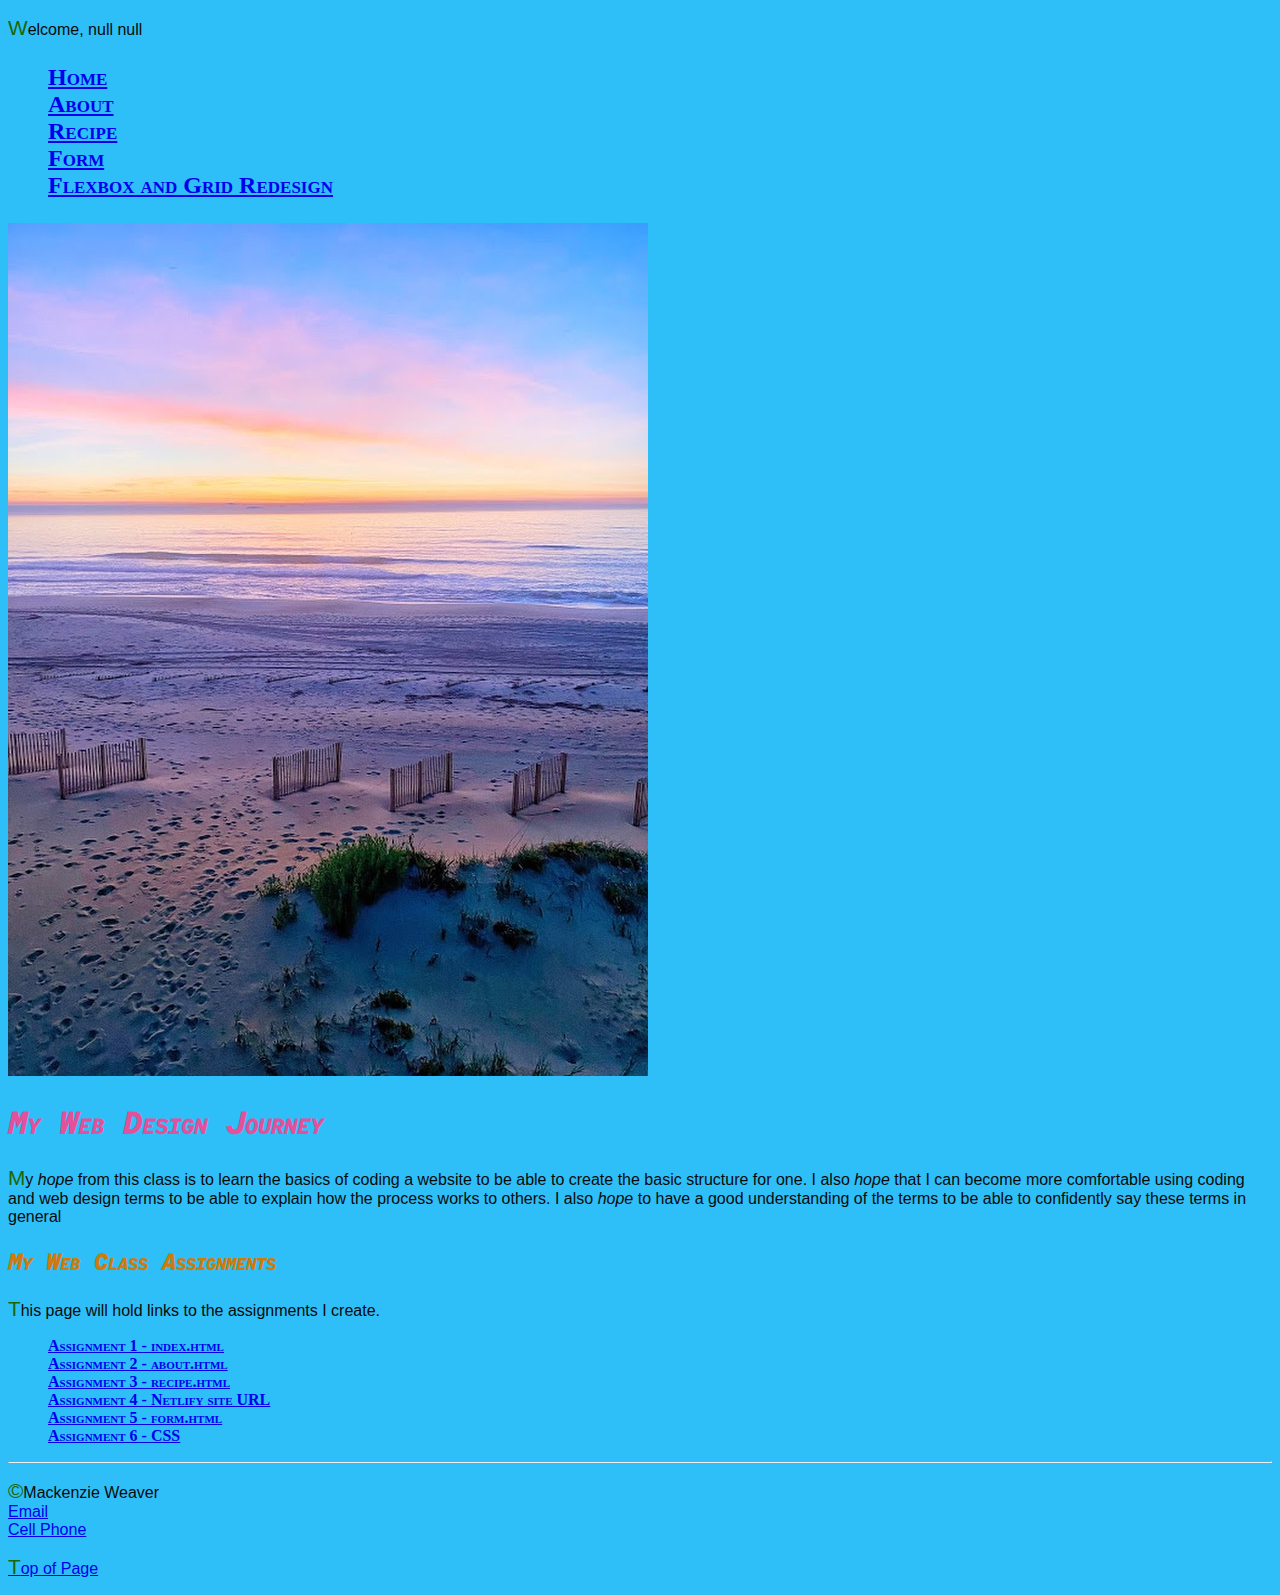
<file: index.html>
<!DOCTYPE html>
<html lang="en-us">

    <head>
         <meta charset="utf-8">
         <title>Home</title>
         <link rel="icon" href="/img/Cotton-candy-clouds.jpg">
         <link rel="preconnect" href="https://fonts.googleapis.com">
         <link rel="preconnect" href="https://fonts.gstatic.com" crossorigin>
         <link href="https://fonts.googleapis.com/css2?family=Red+Hat+Mono:ital@1&display=swap" rel="stylesheet">
         <link rel="stylesheet" href="/CSS/index.css">

    </head>

    <body>
        <p id="greet"></p>
        <nav id="main-nav">
            <ul>
                <li><a href="index.html">Home</a></li>
                <li><a href="about.html">About</a></li>
                <li><a href="recipe.html">Recipe</a></li>
                <li><a href="form.html">Form</a></li>
                <li><a href="media/flex-grid-recipe.html">Flexbox and Grid Redesign</a></li>
            </ul>
        </nav>

        <header>
            <img src="/img/OBX_Beach_Sunrise.jpg" alt="sunrise">
        </header>

<section class="sect-1">
       <h1 id="#top">My Web Design Journey</h1>

         <p>My <em class="journey-info">hope</em> from this class is to learn the basics of coding a website to be able to create the basic structure for one. I also <em>hope</em> that I can become more comfortable using coding and web design terms to be able to explain how the process works to others. I also <em>hope</em> to have a good understanding of the terms to be able to confidently say these terms in general</p>

        <h2 class="web-info">My Web Class Assignments</h2>
        <p>This page will hold links to the assignments I create.</p>
        <!-- changes begin after this -->
<section>
    <ul>
        <li><a href="index.html">Assignment 1 - index.html</a></li>
        <li><a href="about.html">Assignment 2 - about.html</a></li>
        <li><a href="recipe.html">Assignment 3 - recipe.html</a></li>
        <li><a href="https://youthful-ptolemy-94d5b3.netlify.app/" target="blank">Assignment 4 - Netlify site URL</a></li>
        <li><a href="form.html">Assignment 5 - form.html</a></li>
        <li><a href="#">Assignment 6 - CSS</a></li>
        <li><a href=""></a></li>
    </ul>
</section>
<hr>
    <body>
        <footer>
            <p> &copy;Mackenzie Weaver<br> 
            <a href="mailto:mweav0008@mail.ct.edu">Email</a><br>
            <a href="tel:+01-800-444-3567">Cell Phone</a><br></p>
        </footer>
            <p> <a href="#top">Top of Page</a></p>

            <script>
                var fname = prompt ("What is your first name");
                var lname = prompt ("What is your last name");
            console.log ("Welcome," + fname + " " + lname);
    
            document.getElementById("greet").innerHTML = "Welcome, " + fname + " " + lname;
            
            console.log("web design")
            alert("This is my web design journey")

            </script>

            <script src="js/main.js"></script>

    </body>
</html>
</file>
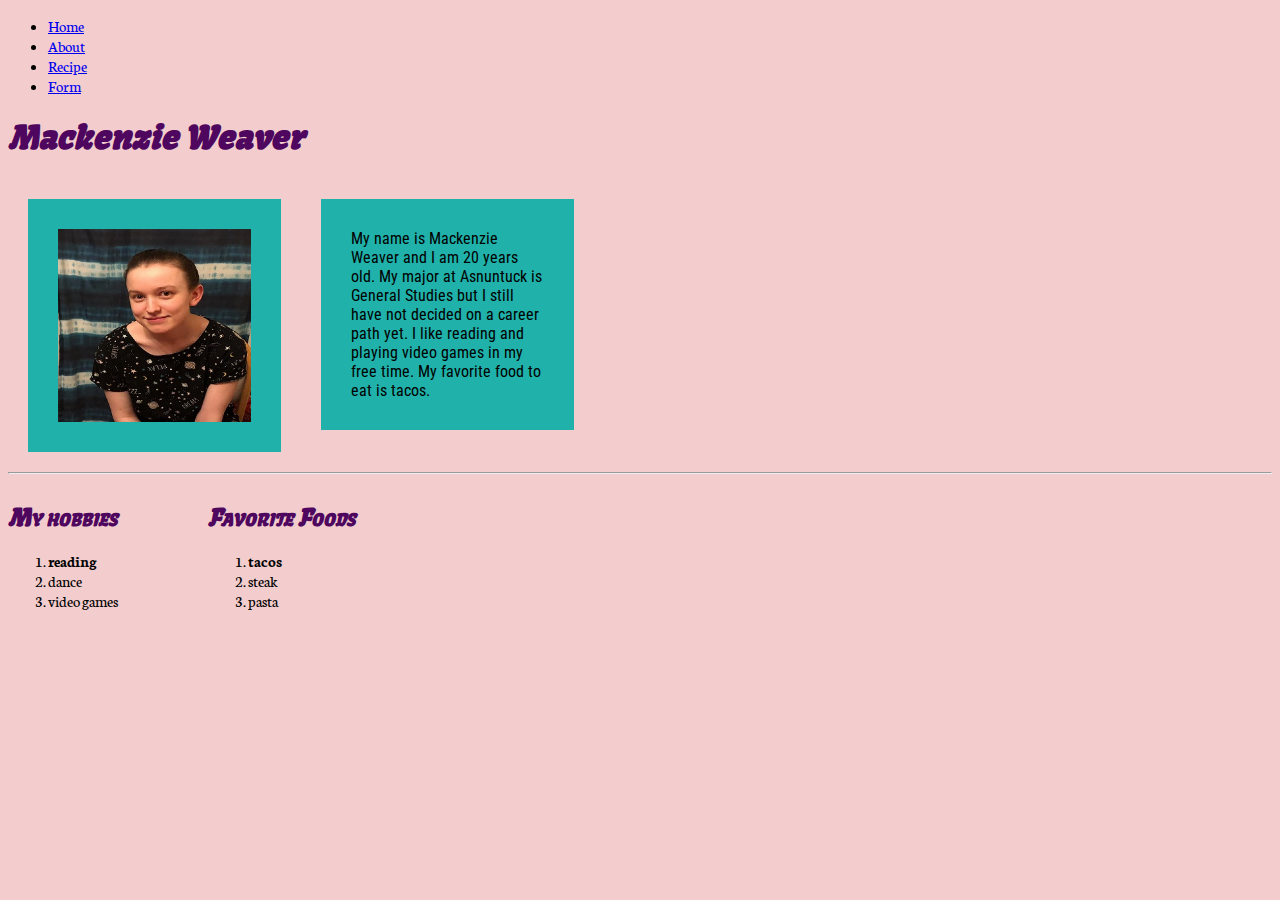
<file: about.html>
<!DOCTYPE html>
<html lang="en-us">

    <head>
          <meta charset="utf-8">
          <title>About</title>
          <link rel="preconnect" href="https://fonts.googleapis.com">
          <link rel="preconnect" href="https://fonts.gstatic.com" crossorigin>
          <link href="https://fonts.googleapis.com/css2?family=Kavoon&family=Neuton&family=Roboto+Condensed:ital,wght@0,300;0,400;1,300&display=swap" rel="stylesheet">
          <link rel="stylesheet" href="/favicon/ms-icon-144x144.png">
          <link rel="stylesheet" href="/CSS/about.css">
    </head>

        <body>
            <nav>
                <ul>
                    <li><a href="index.html">Home</a></li>
                    <li><a href="about.html">About</a></li>
                    <li><a href="recipe.html">Recipe</a></li>
                    <li><a href="form.html">Form</a></li>
                </ul>
            </nav>

            <h1>Mackenzie Weaver</h1>
            <img class="bio" src="/img/birthday photo.jpg" alt="picture of author">
            <p class="bio">My name is Mackenzie Weaver and I am 20 years old. My major at Asnuntuck is General Studies but I still have not decided on a career path yet. I like reading and playing video games in my free time. My favorite food to eat is tacos. </p>

            <hr>

        <article class="faves">
            <h2>My hobbies</h2>
             <ol>
                <li><strong>reading</strong></li>
                <li>dance</li>
                <li>video games</li>
             </ol>
        </article>

        <article class="faves">
            <h2>Favorite Foods</h2>
            <ol>
                <li><strong>tacos</strong></li>
                <li>steak</li>
                <li>pasta</li>
            </ol>
        </article>

        </body>
</file>
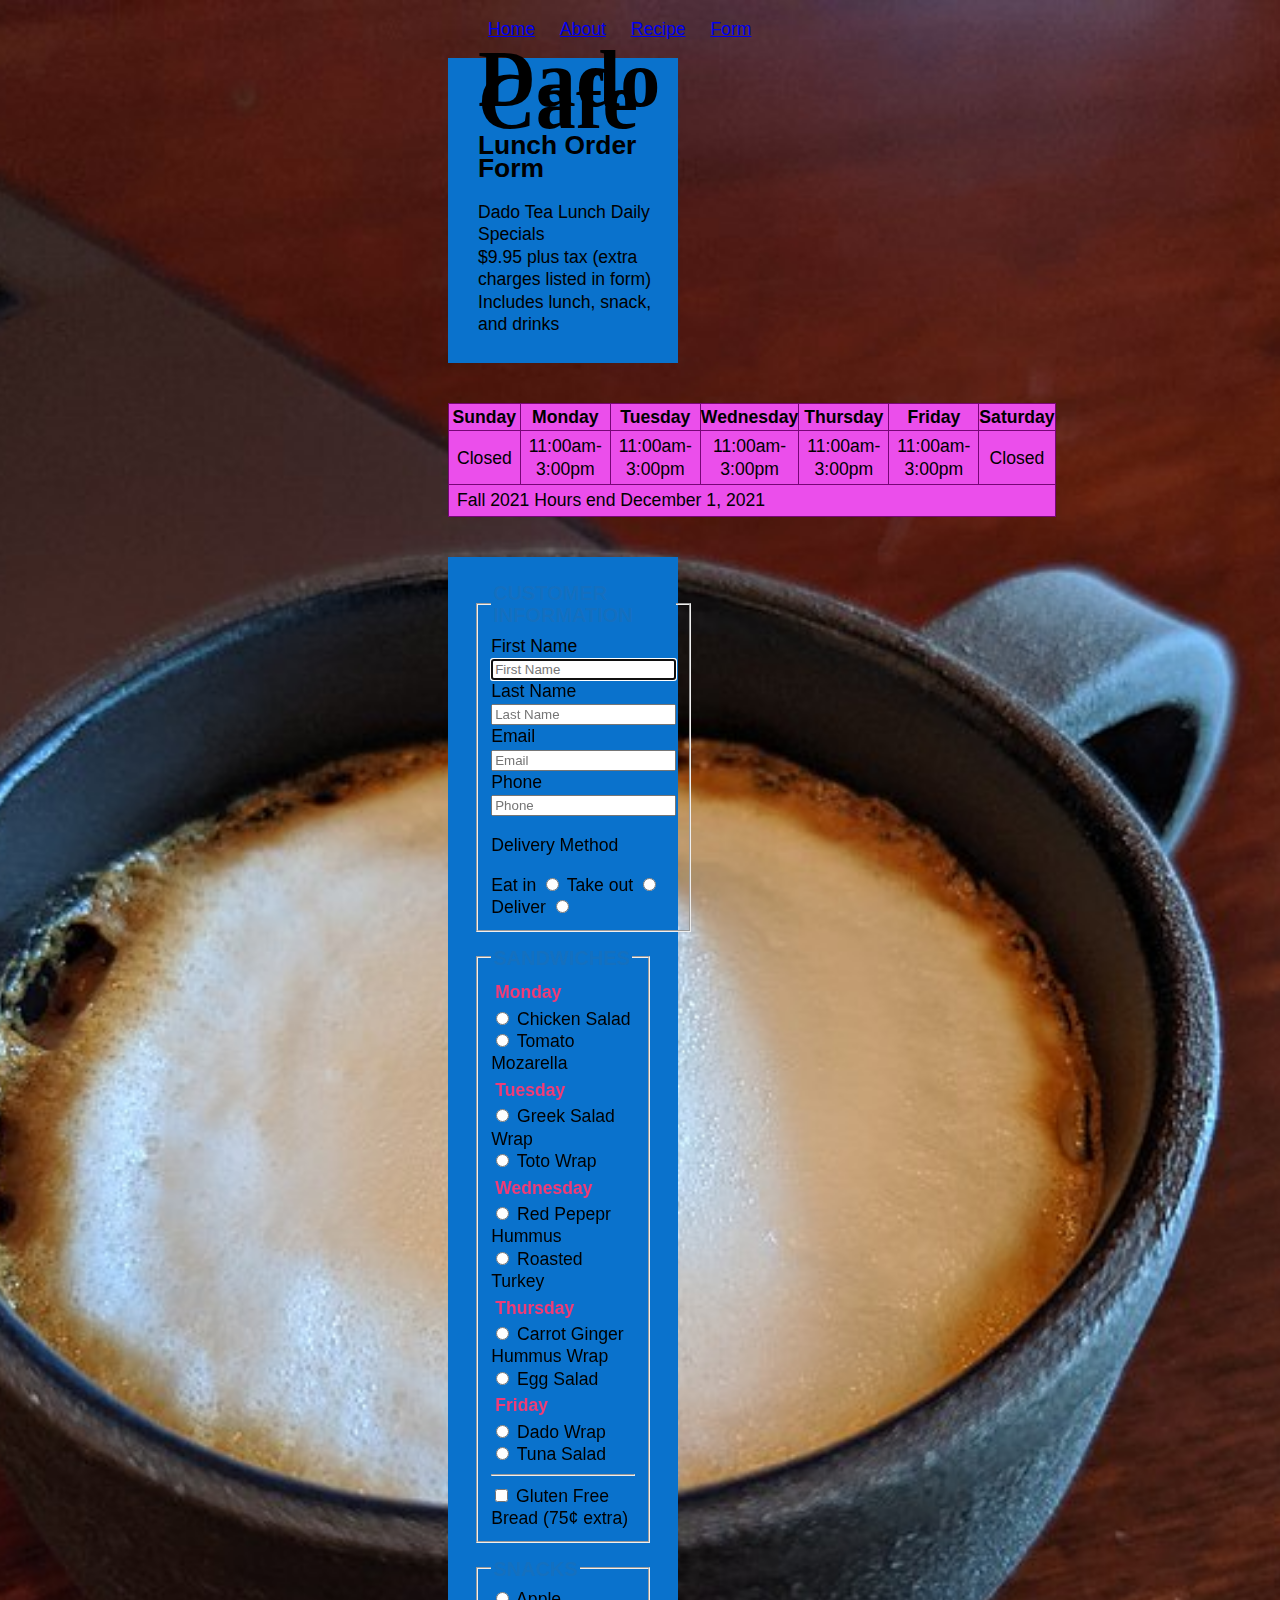
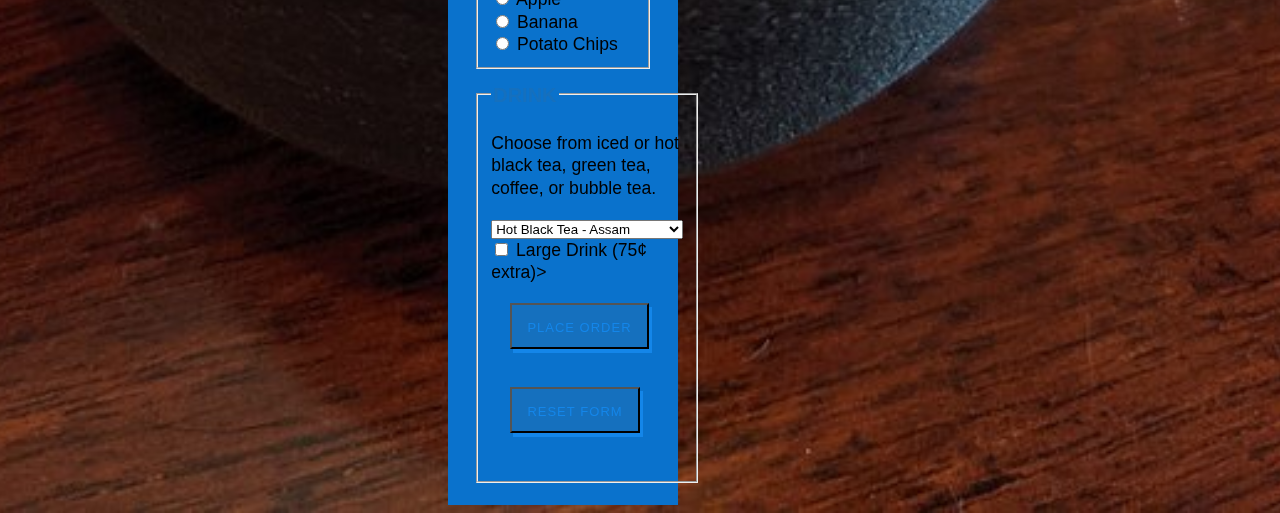
<file: form.html>
<!DOCTYPE html>
<html lang="en">
<head>
    <meta charset="UTF-8">
    <meta http-equiv="X-UA-Compatible" content="IE=edge">
    <meta name="viewport" content="width=device-width, initial-scale=1.0">
    <link rel="stylesheet" href="CSS/form.css">
    <title>Dado Cafe Order Form</title>
</head>

<body>

        <div id="wrapper">

         <nav>
            <ul>
                <li><a href="index.html">Home</a></li>
                <li><a href="about.html">About</a></li>
                <li><a href="recipe.html">Recipe</a></li>
                <li><a href="form.html">Form</a></li>
            </ul>
        </nav>
        
        <main>
            <h1>Dado Cafe</h1>
            <h2>Lunch Order Form</h2>

            <p class="lunch-specials">
            Dado Tea Lunch Daily Specials <br>
            $9.95 plus tax (extra charges listed in form) <br>
            Includes lunch, snack, and drinks <br>
            </p>
        </main>

    <table>
        <thead>
            <tr>
                <th>Sunday</th>
                <th>Monday</th>
                <th>Tuesday</th>
                <th>Wednesday</th>
                <th>Thursday</th>
                <th>Friday</th>
                <th>Saturday</th>
            </tr>
        </thead>

        <tbody>
            <tr>
                <td>Closed</td>
                <td>11:00am-3:00pm</td>
                <td>11:00am-3:00pm</td>
                <td>11:00am-3:00pm</td>
                <td>11:00am-3:00pm</td>
                <td>11:00am-3:00pm</td>
                <td>Closed</td>
            </tr>

            <tr>
                <td colspan="7">Fall 2021 Hours end December 1, 2021</td>
            </tr>
        </tbody>
    </table>

    <form name="lunchOrder" method="POST" data-netlify="true">

        <fieldset>
            <legend>Customer Information</legend>

            <label for="firstName">First Name</label><br>
            <input type="text" id="firstName" required="required" placeholder="First Name" autofocus><br>

            <label for="lastName">Last Name</label><br />
            <input type="text" id="lastName" required="required" placeholder="Last Name"><br>

            <label for="email">Email</label><br />
            <input type="email" id="email" required="required" placeholder="Email"><br>

            <label for="phone">Phone</label><br />
            <input type="text" id="phone" required="required" placeholder="Phone">

            <p>Delivery Method</p>
            <label for="here">Eat in</label>
            <input type="radio" name="delivery" id="eat-in" value="eat-in">

            <label for="to-go">Take out</label>
            <input type="radio" name="delivery" id="to-go" value="to-go">

            <label for="deliver-to">Deliver</label>
            <input type="radio" name="delivery" id="deliver-to" value="deliver-to">
        </fieldset>

        <fieldset>
            <legend>Sandwiches</legend>

            <h3>Monday</h3>
            <input type="radio" id="chicken-salad" name="sandwich" value="chicken-salad">
            <label for="chicken-salad">Chicken Salad</label><br>
            <input type="radio" id="tomato-mozarella" name="sandwich" value="tomato-mozarella">
            <label for="tomato-mozarella">Tomato Mozarella</label><br>

            <h3>Tuesday</h3>
            <input type="radio" id="greek-wrap" name="sandwich" value="greek-wrap">
            <label for="greek-wrap">Greek Salad Wrap</label><br>
            <input type="radio" id="toto-wrap" name="sandwich" value="toto=wrap">
            <label for="toto-wrap">Toto Wrap</label><br>

            <h3>Wednesday</h3>
            <input type="radio" id="red-pepper-hummus" name="sandwich" value="red-pepper-hummus">
            <label for="red-pepper-hummus">Red Pepepr Hummus</label><br>
            <input type="radio" id="roasted-turkery" name="sandwich" value="roasted-turkey">
            <label for="roasted-turkey">Roasted Turkey</label><br>

            <h3>Thursday</h3>
            <input type="radio" id="carrot-ginger-hummus" name="sandwich" value="carrot-ginger-hummus">
            <label for="carrot-ginger-hummus">Carrot Ginger Hummus Wrap</label><br>
            <input type="radio" id="egg-salad" name="sandwich" value="egg-salad">
            <label for="egg-salad">Egg Salad</label><br>

            <h3>Friday</h3>
            <input type="radio" id="dado-wrap" name="sandwich" value="dado-wrap">
            <label for="dado-wrap">Dado Wrap</label><br>
            <input type="radio" id="tuna-salad" name="sandwich" value="-tuna-salad">
            <label for="tuna-salad">Tuna Salad</label><br>

            <hr>
            <input type="checkbox" id="gf-bread" name="gf-bread" value="gf-bread">
            <label for="gf-bread">Gluten Free Bread (75&cent; extra)</label><br>

        </fieldset>

        <fieldset>
            <legend>Snacks</legend>
            <input type="radio" id="apple" name="snack" value="apple">
            <label for="apple">Apple</label><br />

            <input type="radio" id="banana" name="snack" value="banana">
            <label for="banana">Banana</label><br />

            <input type="radio" id="potato-chips" name="snack" value="potato-chips">
            <label for="potato-chips">Potato Chips</label>

        </fieldset>

        <fieldset>
            <legend>Drink</legend>
            <label for="drinks"></label>

         <p>Choose from iced or hot black tea, green tea, coffee, or bubble tea.</p>

            <select name="drinks" id="drinks">
                <optgroup label="black-tea">
                    <option>Hot Black Tea - Assam</option>
                    <option>Hot Black Tea - Earl Gray</option>
                    <option>Iced Black Tea - Assam</option>
                    <option>Iced Black Tea - Earl Gray</option>
                </optgroup>

                <optgroup label="green-tea">
                    <option>Hot Green Tea - Jasmine</option>
                    <option>Hot Green Tea - Macha</option>
                    <option>Iced Green Tea - Jasmine</option>
                    <option>Iced Green Tea - Macha</option>
                </optgroup>

                <optgroup label="coffee">
                    <option>Hot Coffee</option>
                    <option>Hot Decaf Coffee</option>
                    <opyion>Iced Coffee</opyion>
                    <option>Iced Decaf Coffee</option>
                </optgroup>

                <optgroup label="bubble-tea">'
                    <option>Bubble Tea (&dollar;1.50 Extra)</option>
                </optgroup>
            </select>
             <br>

            <input type="checkbox" id="lg-drink" value="lg-drink">
            <label for="lg-drink">Large Drink (75&cent; extra)>
            <button class="form-btn">Place Order</button>
            <button class="form-btn">Reset Form</button>
        </p>

    </form>

        </div>
</body>

</html>
</file>
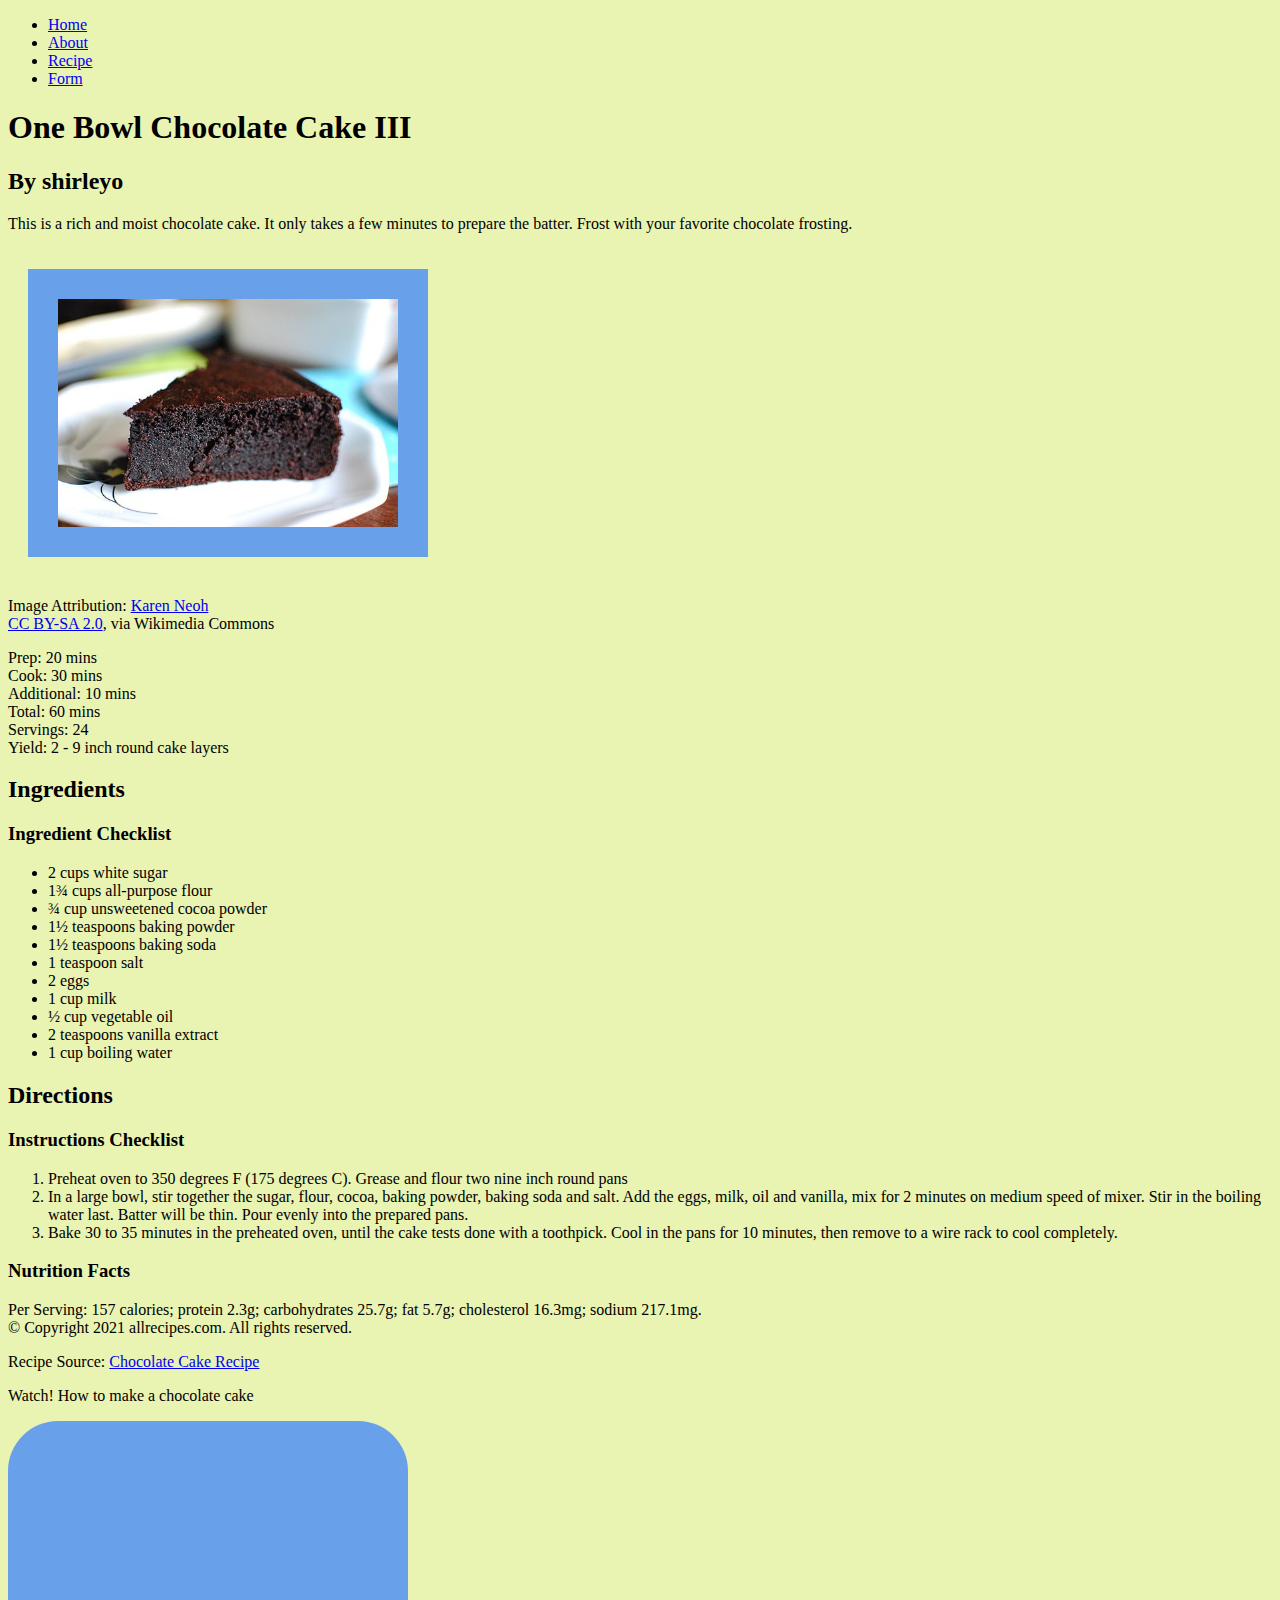
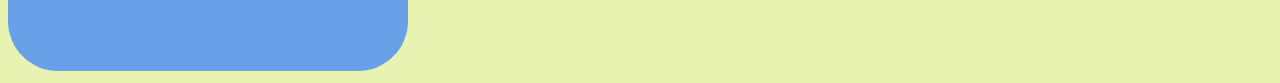
<file: recipe.html>
<!DOCTYPE html>
<html lang="en">
<head>
    <meta charset="UTF-8">
    <meta http-equiv="X-UA-Compatible" content="IE=edge">
    <meta name="viewport" content="width=device-width, initial-scale=1.0">
    <link rel="stylesheet" href="CSS/recipe.css">
    <title>Recipe</title>
</head>
<body>
    <nav>
        <ul>
            <li><a href="index.html">Home</a></li>
            <li><a href="about.html">About</a></li>
            <li><a href="recipe.html">Recipe</a></li>
            <li><a href="form.html">Form</a></li>
        </ul>
<div class="solid">
    </nav>
    <h1>One Bowl Chocolate Cake III</h1>
    <h2> By shirleyo</h2>
    <p>This is a rich and moist chocolate cake. It only takes a few minutes to prepare the batter. Frost with your favorite chocolate frosting.</p>

    <img src="img/Quinoa_Chocolate_Cake_CCBYSA2_Karen_Neo 512.jpg" alt="chocolate cake slice on a plate">
    <p class="dotted">Image Attribution: 

    <a href="https://commons.wikimedia.org/wiki/File:Quinoa_Chocolate_Cake_CCBYSA2_Karen_Neo.jpg">Karen Neoh</a><br> 

    <a href="https://creativecommons.org/licenses/by-sa/2.0">CC BY-SA 2.0</a>, via Wikimedia Commons </p>

</div>

    <p>Prep: 20 mins<br>
    Cook: 30 mins<br>
    Additional: 10 mins<br>
    Total: 60 mins<br>
    Servings: 24<br>
    Yield: 2 - 9 inch round cake layers
    </p>
    
   
    <h2>Ingredients</h2>
    <h3>Ingredient Checklist</h3>

    <ul>
        <li>2 cups white sugar</li>
        <li>1&frac34; cups all-purpose flour</li>
        <li>&frac34; cup unsweetened cocoa powder</li>
        <li>1&frac12; teaspoons baking powder</li>
        <li>1&frac12; teaspoons baking soda</li>
        <li>1 teaspoon salt</li>
        <li>2 eggs</li>
        <li>1 cup milk</li>
        <li>&frac12; cup vegetable oil</li>
        <li>2 teaspoons vanilla extract</li>
        <li>1 cup boiling water</li>
    </ul>
   <h2>Directions</h2> 
   <h3>Instructions Checklist</h3> 

   <ol>
   <li>Preheat oven to 350 degrees F (175 degrees C). Grease and flour two nine inch round pans</li> 
   <li>In a large bowl, stir together the sugar, flour, cocoa, baking powder, baking soda and salt. Add the eggs, milk, oil and vanilla, mix for 2 minutes on medium speed of mixer. Stir in the boiling water last. Batter will be thin. Pour evenly into the prepared pans.</li>
   <li>Bake 30 to 35 minutes in the preheated oven, until the cake tests done with a toothpick. Cool in the pans for 10 minutes, then remove to a wire rack to cool completely.</li>
    </ol>
    
    
    
    <h3>Nutrition Facts</h3>
   <p>Per Serving: 157 calories; protein 2.3g; carbohydrates 25.7g; fat 5.7g; cholesterol 16.3mg; sodium 217.1mg.<br>
        &copy; Copyright 2021 allrecipes.com. All rights reserved.</p>
        
Recipe Source: <a href="https://www.allrecipes.com/recipe/17981/one-bowl-chocolate-cake-iii/">Chocolate Cake Recipe</a>
    
<p>Watch! How to make a chocolate cake</p>
<iframe width="560" height="315" src="https://www.youtube.com/embed/dsJtgmAhFF4" title="YouTube video player" frameborder="0" allow="accelerometer; autoplay; clipboard-write; encrypted-media; gyroscope; picture-in-picture" allowfullscreen></iframe>

</body>
</html>
</file>
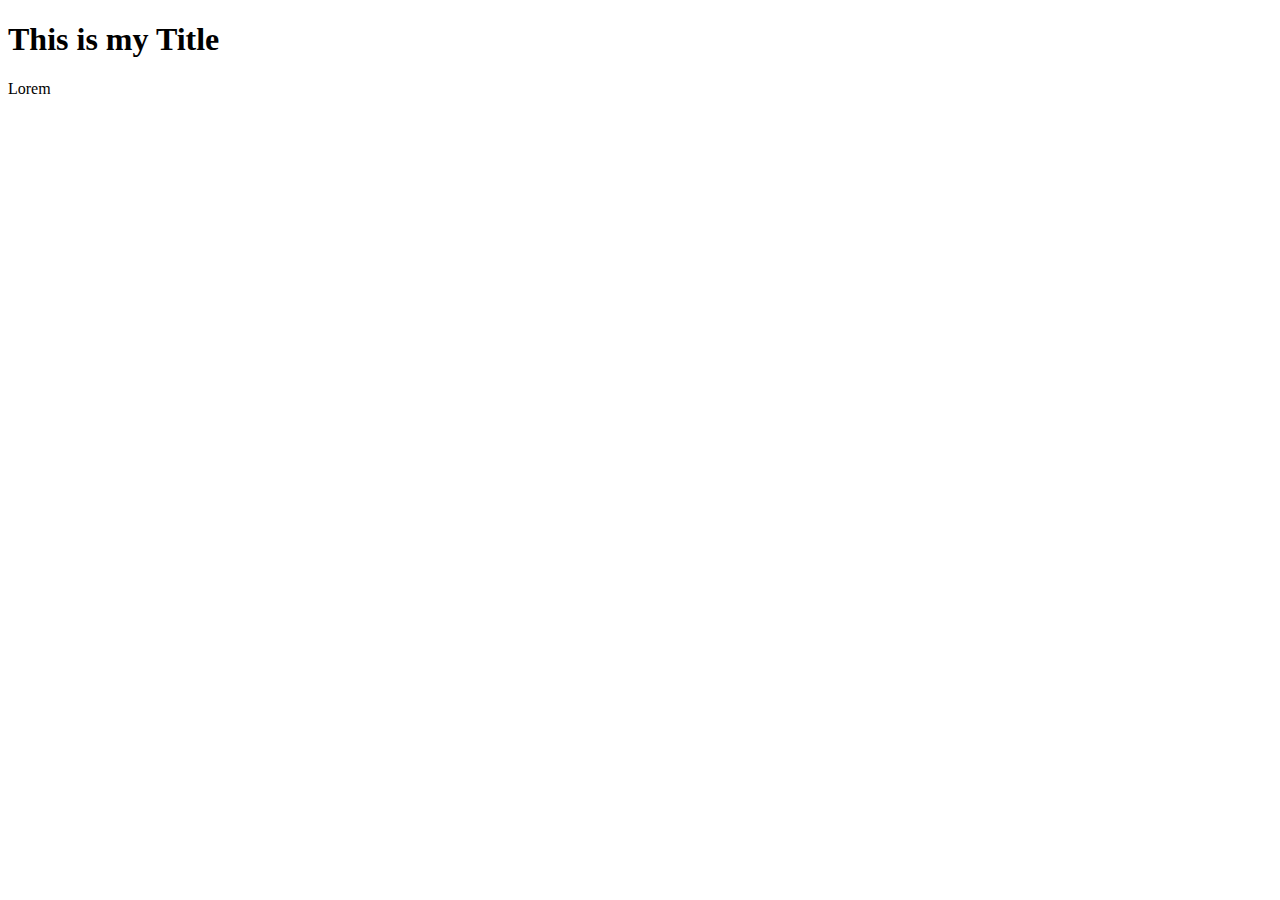
<file: test.html>
<!DOCTYPE html>
<html lang="en">
<head>
    <meta charset="UTF-8">
    <meta http-equiv="X-UA-Compatible" content="IE=edge">
    <meta name="viewport" content="width=device-width, initial-scale=1.0">
    <title>Emmet</title>
</head>
<body>
    <h1>This is my Title</h1>
<p>Lorem</p>

</body>
</html>
</file>
<file: CSS/index.css>
/*this is index css*/
/*adding styles and colors*/
/* CSS reset */
html {
    box-sizing: border-box;
}

*,
*:before,
*:after {
    box-sizing: inherit;
}

/*end of CSS reset*/
/* google fonts 
font-family: 'Red Hat Mono', monospace;
*/

body {
    background-color: rgb(46, 191, 248);
}

#main-nav {
    font-variant: all-small-caps;
    font-size: 1.5rem;
}

header {
    background-image: url(/img/OBX_Beach_Sunrise.jpg);
    background-repeat: no-repeat;
}

h1, h2 {
    font-family: 'Red Hat Mono', monospace;
    color: rgb(226, 81, 154);
    font-style: italic;
    font-variant: small-caps;
}

h1 {
    font-size: 2rem;
    text-shadow: 2px;
}

h2 {
    font-size: 1.5rem;
}

p::first-letter {
    color: rgb(28, 102, 5);
    font-size: 130%;
    text-transform: uppercase;
}
p {
    font-family: Verdana, Geneva, Tahoma, sans-serif;
    font-size: 1rem;
    color: rgb(10, 10, 10);
}

.web-info {
    color: rgb(207, 123, 12);
}

.journey-info {
    font-style: italic;
}

ul, li {
    font-weight: bolder;
    font-variant: small-caps;
    text-decoration: none;
    list-style-type: none;
}

a:hover {
    color: rgb(238, 234, 17);
    text-decoration-style: none;
}
</file>
<file: CSS/about.css>
/*this is the about css */
/*have a different color other than blue for this background*/
/*CSS reset */
html {
    box-sizing: border-box;
}

*,
*:before,
*:after {
    box-sizing: inherit;
}

/*end of CSS reset*/
/* google fonts 

font-family: 'Kavoon', cursive;
font-family: 'Neuton', serif;
font-family: 'Roboto Condensed', sans-serif;
*/

body {
    background-color: rgb(243, 205, 205);
}

h1, h2 {
    font-family: 'Kavoon', cursive;
    color: rgb(78, 6, 94);
    font-style: oblique;
}

h1 {
    font-size: 2rem;
    font-variant: normal;
    text-shadow: 2px;
}

h2 {
font-size: 1.5rem;
font-variant: small-caps;
}

p {
    font-family: 'Roboto Condensed', sans-serif;
    margin: 20px;
}

li {
    font-family: 'Neuton', serif;
    
}

.bio {
    background-color: rgb(32, 178, 170);
    max-width: 20%;
    border-style: 20px solid;
    padding: 30px;
    margin: 20px;
    float: left;
}

hr {
    clear: both;
}

.faves {
float: left;
width: 200px;
}
</file>
<file: CSS/form.css>
/* CSS reset */
html {
    box-sizing : border-box ;
  }

* , * :before , * :after {
    box-sizing : inherit ;
}
 /* end of CSS reset */


body {
  background-image: url(/img/640px-Cappuccino_at_ARS_Cafe.jpg);
  background-repeat: no-repeat;
  background-size: cover;
  background-position: center;
  font-family: Verdana, Geneva, Tahoma, sans-serif;
  font-size: 1.1rem;
  line-height: 1.4rem;
}

#wrapper {
  width: 30vw;
  margin: 0 auto;
}

nav li{
  list-style-type: none;
  display: inline;
  padding-right: 20px;
}

h1 {
  font-family: Cambria, Cochin, Georgia, Times, 'Times New Roman', serif;
  font-weight: 700;
  font-size: 5rem;
  margin: 0;
  padding: 0;
}

h3 {
  margin: 4px;
  padding: 0;
  font-weight: bolder;
  font-size: 1.1rem;
  color: rgb(240, 60, 120);
}

table,
tr,
th,
td {
  border: 1px solid rgb(119, 6, 119);
  border-collapse: collapse;
  margin: 40px 0;
  padding: 2px 0;
}

td {
  padding: 4px 8px;
}

thead,
tr {
  background-color: rgb(235, 78, 235);
}

.hours {
  background-color: rgb(243, 3, 3);
  color: rgb(222, 230, 238);
}

tr:nth-child(1) {
  text-align: center;
}

form,
main {
  width: 60%;
  background-color: #0a72cc;
  padding: 10px;
}

main {
  padding-left: 30px;
}

fieldset {
  margin: 12px 18px;
}

legend {
  font-size: 1.8rem;
  font-variant-caps: all-petite-caps;
  font-weight: bold;
  padding-bottom: 5px;
  color: rgba(99, 97, 97, 0.13);
}

label [for="firstName"],
label [for="lastName"],
label [for="email"],
label [for="phone"] {
  background-color: rgb(119, 6, 119);
  width: 100px;
  text-align: right;
  display: inline-block;
  padding-right: 10px;
  margin-bottom: 8px;
}

button {
  padding: 10px 15px;
  margin: 10%;
  background-color: rgba(99, 97, 97, 0.13);
  color: #1486e9;
  font-variant-caps: all-petite-caps;
  letter-spacing: 1px;
  font-size: 1.2rem;
  box-shadow: 3px 4px;
  cursor: pointer;
}
</file>
<file: CSS/recipe.css>
/* CSS reset */

html {
    box-sizing : border-box ;
  }

* , * :before , * :after {
    box-sizing : inherit ;
}

 /* end of CSS reset */

body {
  background-color: rgb(233, 243, 178);
}

img {
  background-color: rgb(104, 160, 233);
  width: 400px;
  border-style: 20px ridge;
  padding: 30px;
  margin: 20px;
}

iframe {
  background-color: rgb(104, 160, 233);
  border-radius: 50px;
  padding: 30px;
  width: 400px;
  height: 250px;
}
</file>
